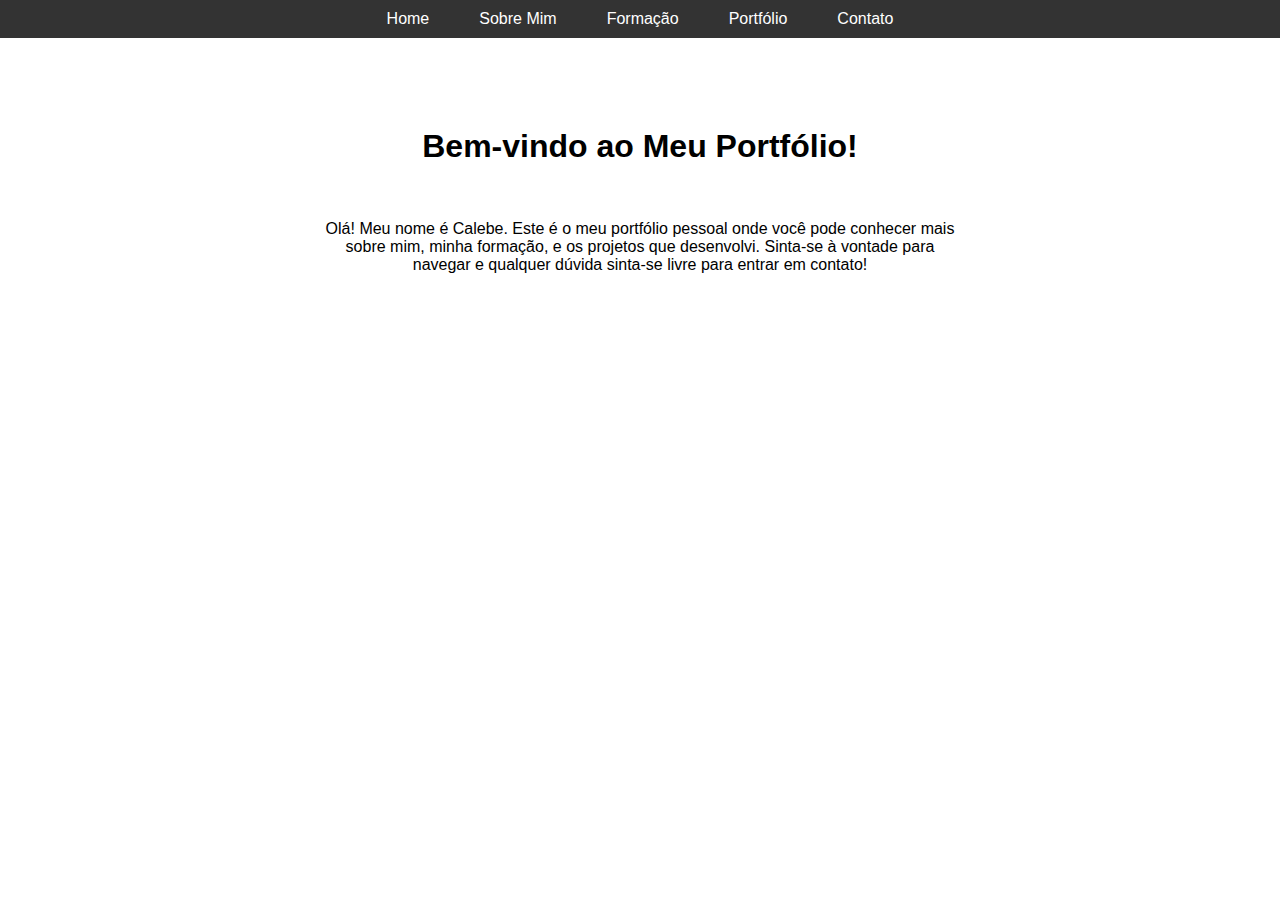
<file: index.html>
<!DOCTYPE html>
<html lang="pt-br">
<head>
    <meta charset="UTF-8">
    <meta name="viewport" content="width=device-width, initial-scale=1.0">
    <title>Meu Portfólio - Home</title>
    <link rel="stylesheet" href="css/styles.css">
</head>
<body>
    <!-- Menu de Navegação, visível em todas as páginas -->
    <nav>
        <ul>
            <li><a href="index.html">Home</a></li>
            <li><a href="sobre.html">Sobre Mim</a></li>
            <li><a href="formacao.html">Formação</a></li>
            <li><a href="portfolio.html">Portfólio</a></li>
            <li><a href="contato.html">Contato</a></li>
        </ul>
    </nav>

    <!-- Conteúdo da Página -->
    <section>
        <h1>Bem-vindo ao Meu Portfólio!</h1>
        <p>Olá! Meu nome é Calebe. Este é o meu portfólio pessoal onde você pode conhecer mais sobre mim, minha formação, e os projetos que desenvolvi. Sinta-se à vontade para navegar e qualquer dúvida sinta-se livre para entrar em contato!</p>
    </section>
</body>
</html>
</file>
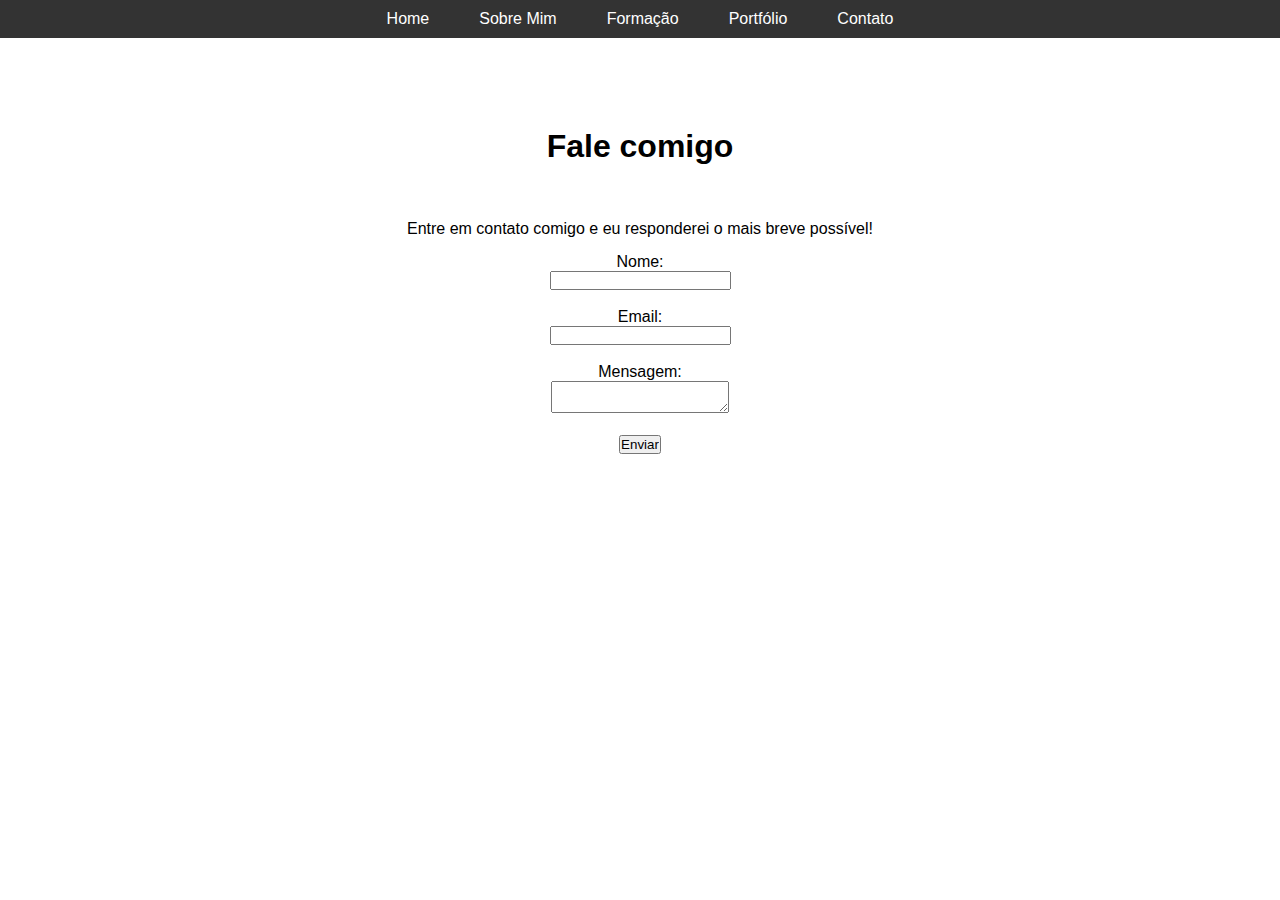
<file: contato.html>
<!DOCTYPE html>
<html lang="pt-br">
<head>
    <meta charset="UTF-8">
    <meta name="viewport" content="width=device-width, initial-scale=1.0">
    <title>Sobre Mim</title>
    <link rel="stylesheet" href="css/styles.css"> 
</head>
<body>
    <!-- Cabeçalho com Menu de Navegação -->
    <nav>
        <ul>
            <li><a href="index.html">Home</a></li>
            <li><a href="sobre.html">Sobre Mim</a></li>
            <li><a href="formacao.html">Formação</a></li>
            <li><a href="portfolio.html">Portfólio</a></li>
            <li><a href="contato.html">Contato</a></li>
        </ul>
    </nav>

    <!-- Conteúdo Principal da Página -->
    <section>
        <h1>Fale comigo</h1>
        <p>Entre em contato comigo e eu responderei o mais breve possível!</p>
    <form>
        <label for="nome">Nome:</label><br>
        <input type="text" id="nome" name="nome"><br><br>

        <label for="email">Email:</label><br>
        <input type="email" id="email" name="email"><br><br>

        <label for="mensagem">Mensagem:</label><br>
        <textarea id="mensagem" name="mensagem"></textarea><br><br>

        <input type="submit" value="Enviar">
    </form>
    </section>
</body>
</html>
</file>
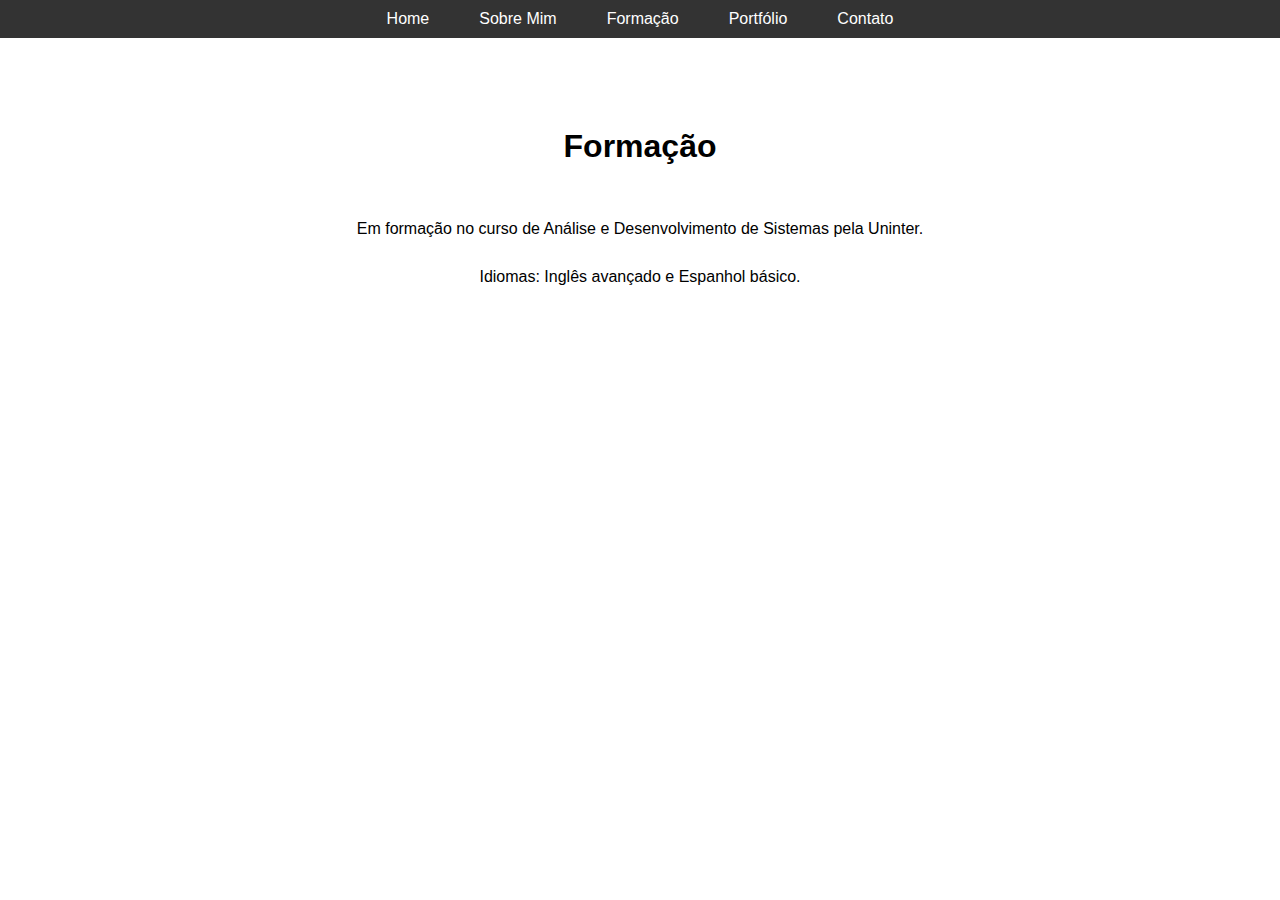
<file: formacao.html>
<!DOCTYPE html>
<html lang="pt-br">
<head>
    <meta charset="UTF-8">
    <meta name="viewport" content="width=device-width, initial-scale=1.0">
    <title>Sobre Mim</title>
    <link rel="stylesheet" href="css/styles.css"> 
</head>
<body>
    <!-- Cabeçalho com Menu de Navegação -->
    <nav>
        <ul>
            <li><a href="index.html">Home</a></li>
            <li><a href="sobre.html">Sobre Mim</a></li>
            <li><a href="formacao.html">Formação</a></li>
            <li><a href="portfolio.html">Portfólio</a></li>
            <li><a href="contato.html">Contato</a></li>
        </ul>
    </nav>

    <!-- Conteúdo Principal da Página -->
    <section>
        <h1>Formação</h1>
    <p>Em formação no curso de Análise e Desenvolvimento de Sistemas pela Uninter.</p>
    <p>Idiomas: Inglês avançado e Espanhol básico.</p>
    </section>
</body>
</html>
</file>
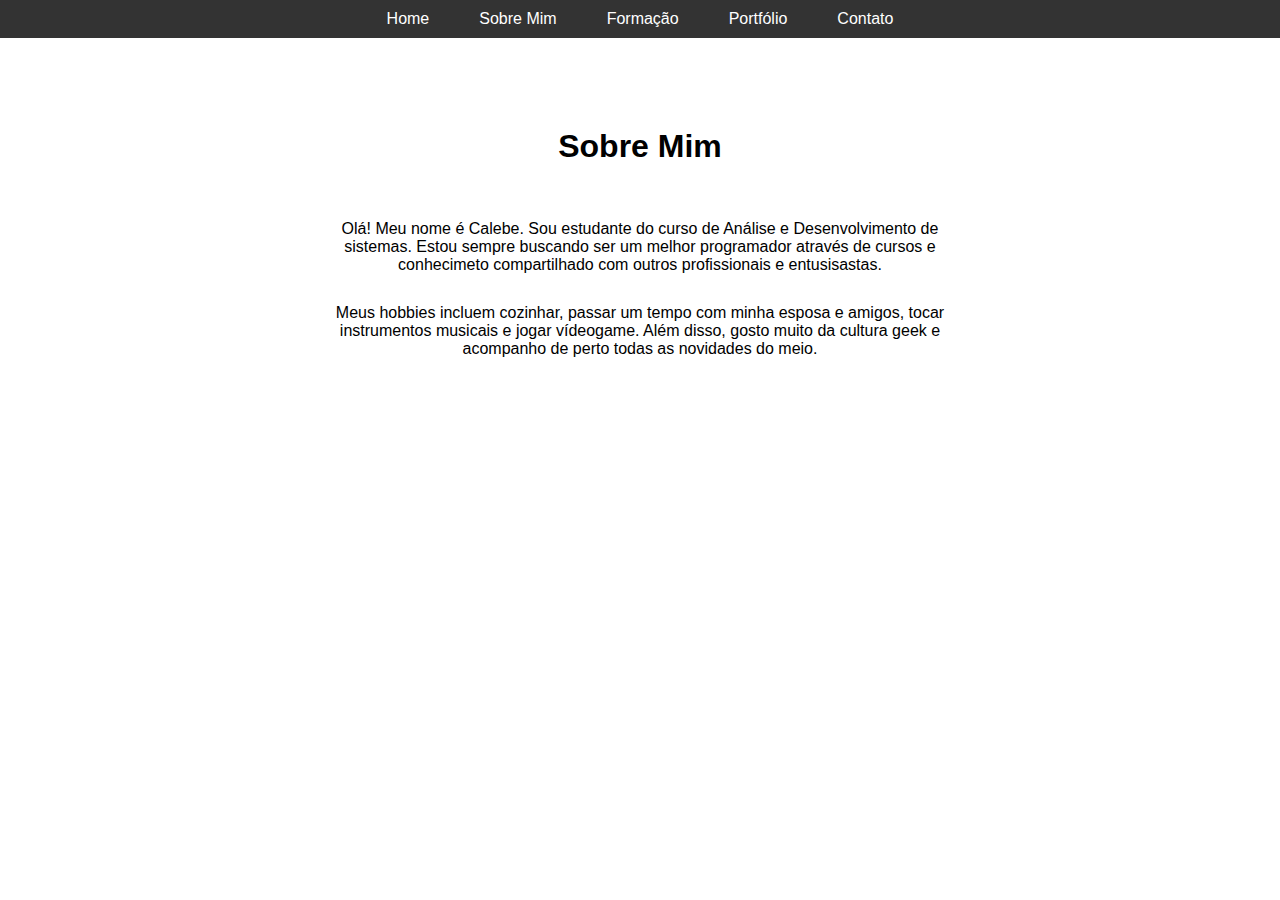
<file: sobre.html>
<!DOCTYPE html>
<html lang="pt-br">
<head>
    <meta charset="UTF-8">
    <meta name="viewport" content="width=device-width, initial-scale=1.0">
    <title>Sobre Mim</title>
    <link rel="stylesheet" href="css/styles.css"> 
</head>
<body>
    <!-- Cabeçalho com Menu de Navegação -->
    <nav>
        <ul>
            <li><a href="index.html">Home</a></li>
            <li><a href="sobre.html">Sobre Mim</a></li>
            <li><a href="formacao.html">Formação</a></li>
            <li><a href="portfolio.html">Portfólio</a></li>
            <li><a href="contato.html">Contato</a></li>
        </ul>
    </nav>

    <!-- Conteúdo Principal da Página -->
    <section>
        <h1>Sobre Mim</h1>
        <p>Olá! Meu nome é Calebe. Sou estudante do curso de Análise e Desenvolvimento de sistemas. Estou sempre buscando ser um melhor programador através de cursos e conhecimeto compartilhado com outros profissionais e entusisastas.</p>
        <p>Meus hobbies incluem cozinhar, passar um tempo com minha esposa e amigos, tocar instrumentos musicais e jogar vídeogame. Além disso, gosto muito da cultura geek e acompanho de perto todas as novidades do meio.</p>
    </section>
</body>
</html>
</file>
<file: css/styles.css>
/* Reset de margens e preenchimentos */
* {
    margin: 0;
    padding: 0;
    box-sizing: border-box; /* Garante que o padding não afete o tamanho dos elementos */
}

/* Estilos gerais */
body {
    font-family: Arial, sans-serif;
}

/* Estilo para o menu de navegação */
nav {
    background-color: #333; /* Cor de fundo do menu */
}

nav ul {
    list-style-type: none; /* Remove marcadores de lista */
    display: flex; /* Alinha itens horizontalmente */
    justify-content: center; /* Centraliza os itens */
    margin: 0; /* Remove margem do <ul> */
    padding: 10px 0; /* Espaçamento vertical interno do menu */
}

nav ul li {
    margin: 0 15px; /* Espaçamento entre os itens do menu */
}

nav ul li a {
    color: #fff; /* Cor do texto */
    text-decoration: none; /* Remove sublinhado */
    padding: 5px 10px; /* Espaçamento interno do link */
    border-radius: 5px;
}

nav ul li a:hover {
    background-color: #555; /* Cor de fundo ao passar o mouse */
}

/* Estilo para o conteúdo */
section {
    padding: 50px 300px;
    text-align: center;
}

li {
    list-style-type: none;
  }

h1 {
    padding: 40px
  }  
 
p {
    padding: 15px
}
</file>
